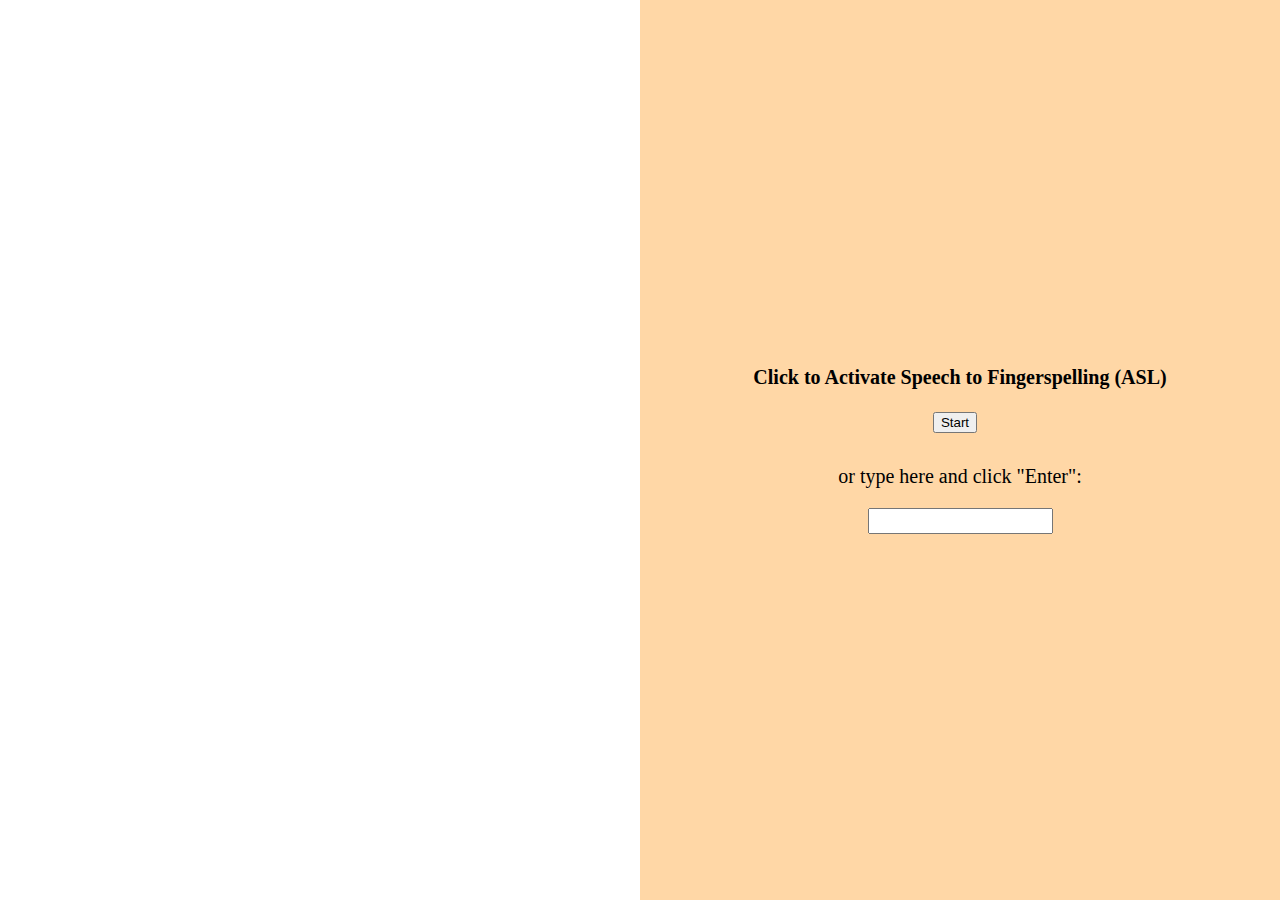
<file: index.html>
<!DOCTYPE html>
<html lang="en">

<head>
  <meta charset="UTF-8" />
  <meta name="viewport" content="width=device-width, initial-scale=1.0" />
  <meta http-equiv="X-UA-Compatible" content="ie=edge" />
  <title>Speech to Fingerspelling App</title>
  <link rel="stylesheet" href="style.css">
</head>

<body>
  <!-- Teachable Machine HTML Code Here -->
  <div id="center">
    <div class="left">
      
      <div id="container">
        <div id="aslContainer" title="ASL" class="asl"></div>
        <!--<div id="templateFist" class="asl asl-a"></div>-->
        <div id="word"></div>
      </div>
      
    </div>
    <div class="right">
      <div id="initializer">Click to Activate Speech to Fingerspelling (ASL)</div>
      <!-- On Button cLick activate web camera with ML -->
      <p><button type="button" onclick="runSpeechRecognition()">Start</button> &nbsp; <span id="action"></span></p>
      <div id="output" class="hide"></div>
      <p id="smalltext">or type here and click "Enter":</p>
      <input type="text" id="texttosign" title="Type in here and the Sign Language spelling will appear below"
      placeholder="" onchange="wordsToSymbols(this.value)">
      

    </div>

  </div>
  <script>
    /* JS comes here */
    function runSpeechRecognition() {
		        // get output div reference
		        var output = document.getElementById("texttosign");
		        // get action element reference
		        var action = document.getElementById("action");
                // new speech recognition object
                var SpeechRecognition = SpeechRecognition || webkitSpeechRecognition;
                var recognition = new SpeechRecognition();
            
                // This runs when the speech recognition service starts
                recognition.onstart = function() {
                    action.innerHTML = "<small>Please speak...</small>";
                };
                
                recognition.onspeechend = function() {
                    action.innerHTML = "";
                    recognition.stop();
                }
              
                // This runs when the speech recognition service returns result
                recognition.onresult = function(event) {
                    var transcript = event.results[0][0].transcript;
                    var confidence = event.results[0][0].confidence;
                    output.value = transcript;
                    wordsToSymbols(transcript);
                    loopEm("aslContainer");
                    document.getElementById('word').innerHTML = transcript;
                };
               // start recognition
                 recognition.start();
	        }


    // Text to Sign Language
    var animationSpeed = 1100;

    function wordsToSymbols(userText) {
      var userTextL = userText.toLowerCase();
      //strip punctuation
      var punc = /[ï¿½`~\"\/'_\-[\]{}()*+!?%&.,\\^$|#@<>|+=;:\u2018\u2019\u201C\u201D]/g;
      var noPunc = userTextL.replace(punc, "");
      var words = noPunc.split("");

      //remove all spaces
      for (var i = 0; i < words.length; i++) {
        if (words[i] === " ") {
          words.splice(i, 1);
        } else if (words.indexOf(words[i]) == words.length) {
          return false;
        }
      }

      var allofEm = words;

      //replace all phonemes with their class names
      for (var i = 0; i < allofEm.length; i++) {
        if (allofEm[i] == "a") {
          allofEm[i] = "asl-a";
        } else if (allofEm[i] == "b") {
          allofEm[i] = "asl-b";
        } else if (allofEm[i] == "c") {
          allofEm[i] = "asl-c";
        } else if (allofEm[i] == "d") {
          allofEm[i] = "asl-d";
        } else if (allofEm[i] == "e") {
          allofEm[i] = "asl-e";
        } else if (allofEm[i] == "f") {
          allofEm[i] = "asl-f";
        } else if (allofEm[i] == "g") {
          allofEm[i] = "asl-g";
        } else if (allofEm[i] == "h") {
          allofEm[i] = "asl-h";
        } else if (allofEm[i] == "i") {
          allofEm[i] = "asl-i";
        } else if (allofEm[i] == "j") {
          allofEm[i] = "asl-j";
        } else if (allofEm[i] == "k") {
          allofEm[i] = "asl-k";
        } else if (allofEm[i] == "l") {
          allofEm[i] = "asl-l";
        } else if (allofEm[i] == "m") {
          allofEm[i] = "asl-m";
        } else if (allofEm[i] == "n") {
          allofEm[i] = "asl-n";
        } else if (allofEm[i] == "o") {
          allofEm[i] = "asl-o";
        } else if (allofEm[i] == "p") {
          allofEm[i] = "asl-p";
        } else if (allofEm[i] == "q") {
          allofEm[i] = "asl-q";
        } else if (allofEm[i] == "r") {
          allofEm[i] = "asl-r";
        } else if (allofEm[i] == "s") {
          allofEm[i] = "asl-s";
        } else if (allofEm[i] == "t") {
          allofEm[i] = "asl-t";
        } else if (allofEm[i] == "u") {
          allofEm[i] = "asl-u";
        } else if (allofEm[i] == "v") {
          allofEm[i] = "asl-v";
        } else if (allofEm[i] == "w") {
          allofEm[i] = "asl-w";
        } else if (allofEm[i] == "x") {
          allofEm[i] = "asl-x";
        } else if (allofEm[i] == "y") {
          allofEm[i] = "asl-y";
        } else if (allofEm[i] == "z") {
          allofEm[i] = "asl-z";
        }
      }

      //add a rest face at the end
      //allofEm.push("rest");

      //this function spits out an array of class names coresponding to the animation face of each phoneme when called
      return allofEm;
    } //END

    var userInput = document.getElementById("texttosign").value;

    var classArray = [];


    function loopEm(putMeHere) {
      classArray = [];
      //var classArray = ["asl-a","asl-b","asl-c","asl-d","asl-e","asl-f","asl-g","asl-h","asl-i","asl-j","asl-k","asl-l","asl-m","asl-n","asl-o","asl-p","asl-q","asl-r","asl-s","asl-t","asl-u","asl-v","asl-w","asl-x","asl-y","asl-z"];
      var userText2 = document.getElementById("texttosign").value;
      classArray = wordsToSymbols(userText2);
      var cal = classArray.length;
      //creates a variable to be incremented
      var classChanges = 0;
      (function nextClass() {
        setTimeout(function () {
          //don't rearrange until after the first one is displayed
          if (classChanges != 0) {
            //removes the first array item and pushes it to the end of the array
            classArray.push(classArray.shift());
          }
          //removes all classes and adds whichever class is in the current 0 spot
          var c = document.getElementById(putMeHere);
          c.className = "asl";
          c.classList.add(classArray[0]);
          //increments the variable
          classChanges++;
          if (classChanges < classArray.length + 1) {
            //runs the parent function again after a timeout setting
            nextClass();
          } else {
            //once the classChanges variable gets to the length of the classArray, clear all classes, stay on last letter and stop.
            c.className = "";
            c.classList.add("asl");
            c.classList.add(classArray[classArray.length]); //stay on last letter ... -1 at the end
            document.getElementById('word').innerHTML = ""
            return false;
          }
        }, animationSpeed); // delay
      })();
    }

    function aslContainer() {
      loopEm("aslContainer");
    }
    //link function to clicks on the body or pushing ENTER
    document.getElementById("aslContainer").addEventListener("click", aslContainer);
    document.addEventListener("keydown", keyDownHandler, false);

    function keyDownHandler(e) {
      if (e.keyCode == 13) {
        
        loopEm("aslContainer");
        // Show below symbols
        elVal0 = document.getElementById('texttosign').value;
        document.getElementById('word').innerHTML = elVal0;
        
      }
    }
  </script>
</body>

</html>
</file>
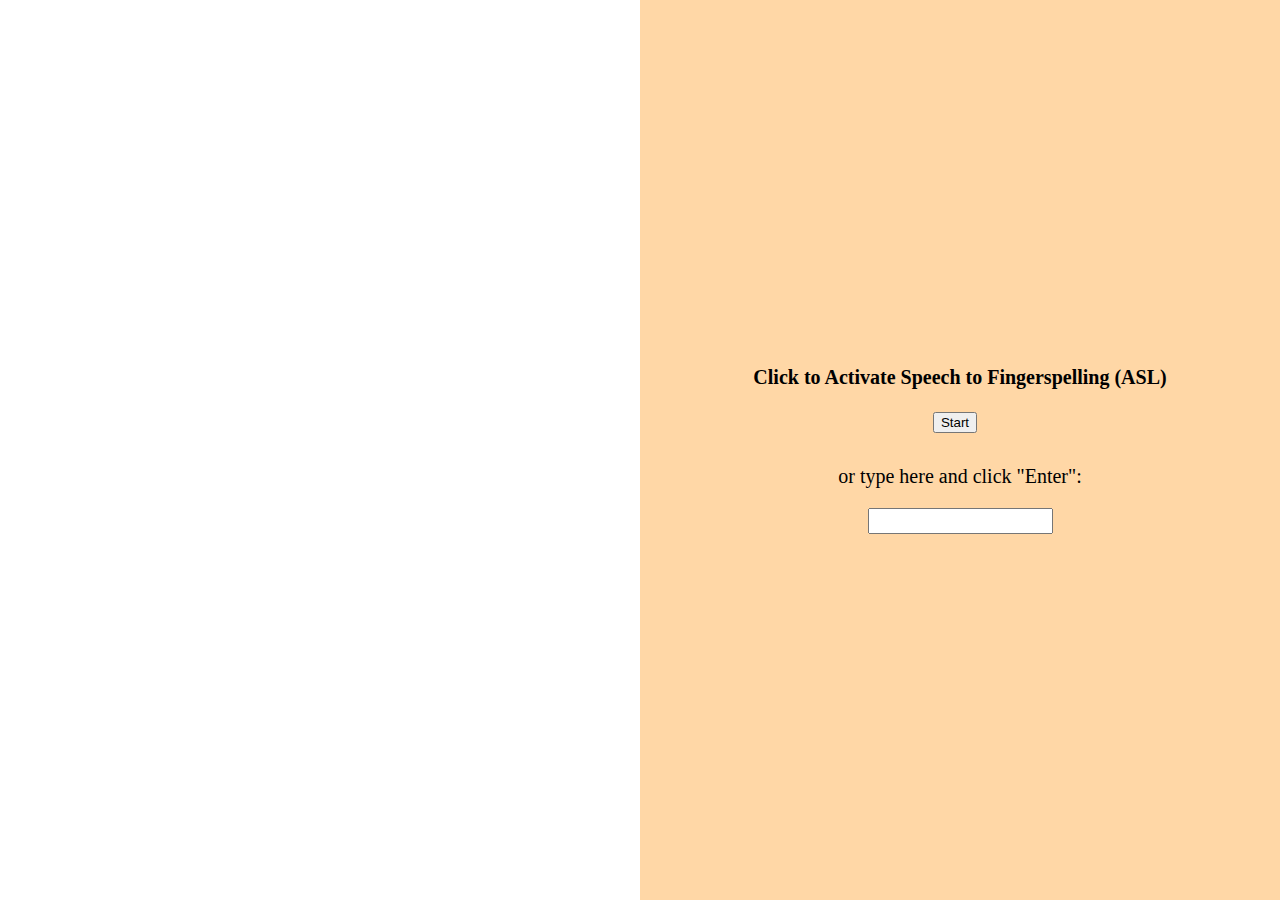
<file: Speech_to_Fingerspelling.html>
<!DOCTYPE html>
<html lang="en">

<head>
  <meta charset="UTF-8" />
  <meta name="viewport" content="width=device-width, initial-scale=1.0" />
  <meta http-equiv="X-UA-Compatible" content="ie=edge" />
  <title>Speech to Fingerspelling App</title>
  <link rel="stylesheet" href="style.css">
</head>

<body>
  <!-- Teachable Machine HTML Code Here -->
  <div id="center">
    <div class="left">
      
      <div id="container">
        <div id="aslContainer" title="ASL" class="asl"></div>
        <!--<div id="templateFist" class="asl asl-a"></div>-->
        <div id="word"></div>
      </div>
      
    </div>
    <div class="right">
      <div id="initializer">Click to Activate Speech to Fingerspelling (ASL)</div>
      <!-- On Button cLick activate web camera with ML -->
      <p><button type="button" onclick="runSpeechRecognition()">Start</button> &nbsp; <span id="action"></span></p>
      <div id="output" class="hide"></div>
      <p id="smalltext">or type here and click "Enter":</p>
      <input type="text" id="texttosign" title="Type in here and the Sign Language spelling will appear below"
      placeholder="" onchange="wordsToSymbols(this.value)">
      

    </div>

  </div>
  <script>
    /* JS comes here */
    function runSpeechRecognition() {
		        // get output div reference
		        var output = document.getElementById("texttosign");
		        // get action element reference
		        var action = document.getElementById("action");
                // new speech recognition object
                var SpeechRecognition = SpeechRecognition || webkitSpeechRecognition;
                var recognition = new SpeechRecognition();
            
                // This runs when the speech recognition service starts
                recognition.onstart = function() {
                    action.innerHTML = "<small>Please speak...</small>";
                };
                
                recognition.onspeechend = function() {
                    action.innerHTML = "";
                    recognition.stop();
                }
              
                // This runs when the speech recognition service returns result
                recognition.onresult = function(event) {
                    var transcript = event.results[0][0].transcript;
                    var confidence = event.results[0][0].confidence;
                    output.value = transcript;
                    wordsToSymbols(transcript);
                    loopEm("aslContainer");
                    document.getElementById('word').innerHTML = transcript;
                };
               // start recognition
                 recognition.start();
	        }


    // Text to Sign Language
    var animationSpeed = 1100;

    function wordsToSymbols(userText) {
      var userTextL = userText.toLowerCase();
      //strip punctuation
      var punc = /[ï¿½`~\"\/'_\-[\]{}()*+!?%&.,\\^$|#@<>|+=;:\u2018\u2019\u201C\u201D]/g;
      var noPunc = userTextL.replace(punc, "");
      var words = noPunc.split("");

      //remove all spaces
      for (var i = 0; i < words.length; i++) {
        if (words[i] === " ") {
          words.splice(i, 1);
        } else if (words.indexOf(words[i]) == words.length) {
          return false;
        }
      }

      var allofEm = words;

      //replace all phonemes with their class names
      for (var i = 0; i < allofEm.length; i++) {
        if (allofEm[i] == "a") {
          allofEm[i] = "asl-a";
        } else if (allofEm[i] == "b") {
          allofEm[i] = "asl-b";
        } else if (allofEm[i] == "c") {
          allofEm[i] = "asl-c";
        } else if (allofEm[i] == "d") {
          allofEm[i] = "asl-d";
        } else if (allofEm[i] == "e") {
          allofEm[i] = "asl-e";
        } else if (allofEm[i] == "f") {
          allofEm[i] = "asl-f";
        } else if (allofEm[i] == "g") {
          allofEm[i] = "asl-g";
        } else if (allofEm[i] == "h") {
          allofEm[i] = "asl-h";
        } else if (allofEm[i] == "i") {
          allofEm[i] = "asl-i";
        } else if (allofEm[i] == "j") {
          allofEm[i] = "asl-j";
        } else if (allofEm[i] == "k") {
          allofEm[i] = "asl-k";
        } else if (allofEm[i] == "l") {
          allofEm[i] = "asl-l";
        } else if (allofEm[i] == "m") {
          allofEm[i] = "asl-m";
        } else if (allofEm[i] == "n") {
          allofEm[i] = "asl-n";
        } else if (allofEm[i] == "o") {
          allofEm[i] = "asl-o";
        } else if (allofEm[i] == "p") {
          allofEm[i] = "asl-p";
        } else if (allofEm[i] == "q") {
          allofEm[i] = "asl-q";
        } else if (allofEm[i] == "r") {
          allofEm[i] = "asl-r";
        } else if (allofEm[i] == "s") {
          allofEm[i] = "asl-s";
        } else if (allofEm[i] == "t") {
          allofEm[i] = "asl-t";
        } else if (allofEm[i] == "u") {
          allofEm[i] = "asl-u";
        } else if (allofEm[i] == "v") {
          allofEm[i] = "asl-v";
        } else if (allofEm[i] == "w") {
          allofEm[i] = "asl-w";
        } else if (allofEm[i] == "x") {
          allofEm[i] = "asl-x";
        } else if (allofEm[i] == "y") {
          allofEm[i] = "asl-y";
        } else if (allofEm[i] == "z") {
          allofEm[i] = "asl-z";
        }
      }

      //add a rest face at the end
      //allofEm.push("rest");

      //this function spits out an array of class names coresponding to the animation face of each phoneme when called
      return allofEm;
    } //END

    var userInput = document.getElementById("texttosign").value;

    var classArray = [];


    function loopEm(putMeHere) {
      classArray = [];
      //var classArray = ["asl-a","asl-b","asl-c","asl-d","asl-e","asl-f","asl-g","asl-h","asl-i","asl-j","asl-k","asl-l","asl-m","asl-n","asl-o","asl-p","asl-q","asl-r","asl-s","asl-t","asl-u","asl-v","asl-w","asl-x","asl-y","asl-z"];
      var userText2 = document.getElementById("texttosign").value;
      classArray = wordsToSymbols(userText2);
      var cal = classArray.length;
      //creates a variable to be incremented
      var classChanges = 0;
      (function nextClass() {
        setTimeout(function () {
          //don't rearrange until after the first one is displayed
          if (classChanges != 0) {
            //removes the first array item and pushes it to the end of the array
            classArray.push(classArray.shift());
          }
          //removes all classes and adds whichever class is in the current 0 spot
          var c = document.getElementById(putMeHere);
          c.className = "asl";
          c.classList.add(classArray[0]);
          //increments the variable
          classChanges++;
          if (classChanges < classArray.length + 1) {
            //runs the parent function again after a timeout setting
            nextClass();
          } else {
            //once the classChanges variable gets to the length of the classArray, clear all classes, stay on last letter and stop.
            c.className = "";
            c.classList.add("asl");
            c.classList.add(classArray[classArray.length]); //stay on last letter ... -1 at the end
            document.getElementById('word').innerHTML = ""
            return false;
          }
        }, animationSpeed); // delay
      })();
    }

    function aslContainer() {
      loopEm("aslContainer");
    }
    //link function to clicks on the body or pushing ENTER
    document.getElementById("aslContainer").addEventListener("click", aslContainer);
    document.addEventListener("keydown", keyDownHandler, false);

    function keyDownHandler(e) {
      if (e.keyCode == 13) {
        
        loopEm("aslContainer");
        // Show below symbols
        elVal0 = document.getElementById('texttosign').value;
        document.getElementById('word').innerHTML = elVal0;
        
      }
    }
  </script>
</body>

</html>
</file>
<file: style.css>
body {
  background: #fff;
  margin: 0 auto;
  overflow: hidden;
  font-size: 20px;
}

#what2Say {
  font-size: 20px;
  position: absolute;
  left: 50%;
  transform: translate(-50%);
  text-align: center;
  z-index: 50;
  border-radius: 5px;
  padding: 2px;
  margin: 2px;
}

#container {
  cursor: default;
}

.asl {
  margin: 0 auto;
  display: block;
}


.asl2 {
  top: 5vw;
  left: 50%;
  position: relative;
  margin-bottom: -8vw;
  display: inline-block;
  transform: translate(-50%, -50%) scale(.3);
}

.asl3 {
  top: 5vw;
  left: 50%;
  position: relative;
  margin-bottom: -8vw;
  display: inline-block;
  transform: translate(-50%, -26%) scale(.3);
}

.asl4 {
  top: 5vw;
  left: 50%;
  position: relative;
  margin-bottom: 2vw;
  display: inline-block;
  transform: translate(-50%, -26%) scale(.3);
}

.asl-a::before {
  background-image: url(images/a.gif);
  background-repeat: no-repeat;
  background-size: 100%;
  display: block;
  width: 800px;
  height: 500px;
  content: "";
}

.asl-b::before {
  background-image: url(images/b.gif);
  background-repeat: no-repeat;
  background-size: 100%;
  display: block;
  width: 800px;
  height: 500px;

  content: "";
}

.asl-c::before {
  background-image: url(images/c.gif);
  background-repeat: no-repeat;
  background-size: 100%;
  display: block;
  width: 800px;
  height: 500px;
  content: "";
}

.asl-d::before {
  background-image: url(images/d.gif);
  background-repeat: no-repeat;
  background-size: 100%;
  display: block;
  width: 800px;
  height: 500px;
  content: "";
}

.asl-e::before {
  background-image: url(images/e.gif);
  background-repeat: no-repeat;
  background-size: 100%;
  display: block;
  width: 800px;
  height: 500px;
  content: "";
}

.asl-f::before {
  background-image: url(images/f.gif);
  background-repeat: no-repeat;
  background-size: 100%;
  display: block;
  width: 800px;
  height: 500px;
  content: "";
}

.asl-g::before {
  background-image: url(images/g.gif);
  background-repeat: no-repeat;
  background-size: 100%;
  display: block;
  width: 800px;
  height: 500px;
  content: "";
}

.asl-h::before {
  background-image: url(images/h.gif);
  background-repeat: no-repeat;
  background-size: 100%;
  display: block;
  width: 800px;
  height: 500px;
  content: "";
}

.asl-i::before {
  background-image: url(images/i.gif);
  background-repeat: no-repeat;
  background-size: 100%;
  display: block;
  width: 800px;
  height: 500px;
  content: "";
}

.asl-j::before {
  background-image: url(images/j.gif);
  background-repeat: no-repeat;
  background-size: 100%;
  display: block;
  width: 800px;
  height: 500px;
  content: "";
}

.asl-k::before {
  background-image: url(images/k.gif);
  background-repeat: no-repeat;
  background-size: 100%;
  display: block;
  width: 800px;
  height: 500px;
  content: "";
}

.asl-l::before {
  background-image: url(images/l.gif);
  background-repeat: no-repeat;
  background-size: 100%;
  display: block;
  width: 800px;
  height: 500px;
  content: "";
}

.asl-m::before {
  background-image: url(images/m.gif);
  background-repeat: no-repeat;
  background-size: 100%;
  display: block;
  width: 800px;
  height: 500px;
  content: "";
}

.asl-n::before {
  background-image: url(images/n.gif);
  background-repeat: no-repeat;
  background-size: 100%;
  display: block;
  width: 800px;
  height: 500px;
  content: "";
}

.asl-o::before {
  background-image: url(images/o.gif);
  background-repeat: no-repeat;
  background-size: 100%;
  display: block;
  width: 800px;
  height: 500px;
  content: "";
}

.asl-p::before {
  background-image: url(images/p.gif);
  background-repeat: no-repeat;
  background-size: 100%;
  display: block;
  width: 800px;
  height: 500px;
  content: "";
}

.asl-q::before {
  background-image: url(images/1.gif);
  background-repeat: no-repeat;
  background-size: 100%;
  display: block;
  width: 800px;
  height: 500px;
  content: "";
}

.asl-r::before {
  background-image: url(images/r.gif);
  background-repeat: no-repeat;
  background-size: 100%;
  display: block;
  width: 800px;
  height: 500px;
  content: "";
}

.asl-s::before {
  background-image: url(images/s.gif);
  background-repeat: no-repeat;
  background-size: 100%;
  display: block;
  width: 800px;
  height: 500px;
  content: "";
}

.asl-t::before {
  background-image: url(images/t.gif);
  background-repeat: no-repeat;
  background-size: 100%;
  display: block;
  width: 800px;
  height: 500px;
  content: "";
}

.asl-u::before {
  background-image: url(images/u.gif);
  background-repeat: no-repeat;
  background-size: 100%;
  display: block;
  width: 800px;
  height: 500px;
  content: "";
}

.asl-v::before {
  background-image: url(images/v.gif);
  background-repeat: no-repeat;
  background-size: 100%;
  display: block;
  width: 800px;
  height: 500px;
  content: "";
}

.asl-w::before {
  background-image: url(images/w.gif);
  background-repeat: no-repeat;
  background-size: 100%;
  display: block;
  width: 800px;
  height: 500px;
  content: "";
}

.asl-x::before {
  background-image: url(images/x.gif);
  background-repeat: no-repeat;
  background-size: 100%;
  display: block;
  width: 800px;
  height: 500px;
  content: "";
}

.asl-y::before {
  background-image: url(images/y.gif);
  background-repeat: no-repeat;
  background-size: 100%;
  display: block;
  width: 800px;
  height: 500px;
  content: "";
}

.asl-z::before {
  background-image: url(images/z.gif);
  background-repeat: no-repeat;
  background-size: 100%;
  display: block;
  width: 800px;
  height: 500px;
  content: "";
}

#center {
  width: 100%;
  text-align: center;
  /* margin-top: 77px; */
  position: absolute;
  display: table;
  height: 100%;
}

#center>div {
  display: table-cell;
  vertical-align: middle;
}

.right {
  width: 50%;
  height: 100%;
  text-align: center;
  background: rgb(255 175 78 / 0.5);;
}

.left {
  width: 50%;
  height: 100%;
  text-align: center;
}

#texttosign {
  display: block;
  margin: 0 auto;
  height: 20px;
  position: relative;
}

#output {
  background-color: #F9F9F9;
  padding: 10px;
  width: 100%;
  margin-top: 20px;
  line-height: 30px;
}

.hide {
  display: none;
}

#word {
  font-size: 40px;
  font-weight: bold;
  position: relative;
  display: block;
}

#smalltext {margin-top:5%;}
#initializer {font-weight:bold;}
</file>
